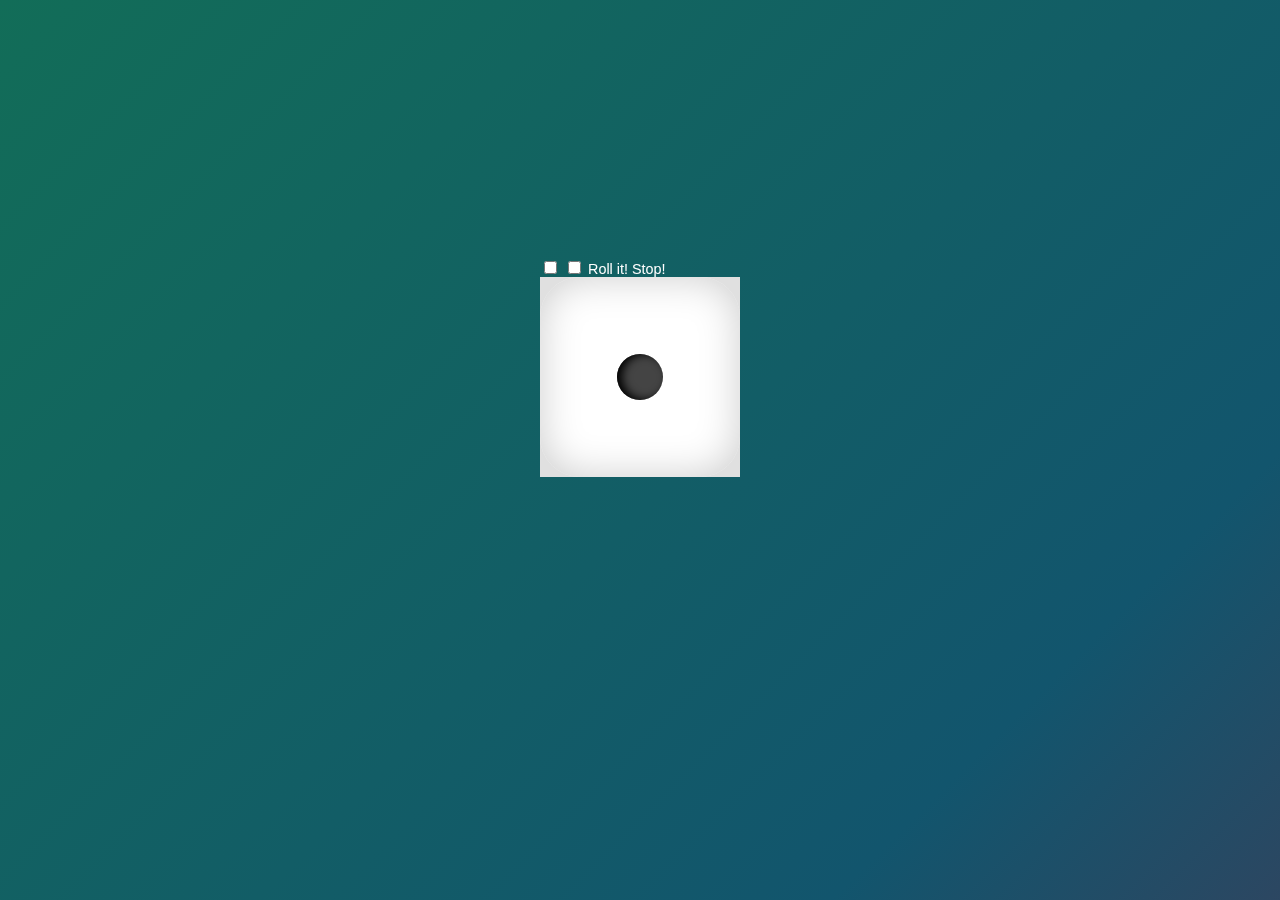
<file: static/cube.html>
<head>
 <LINK rel=stylesheet type="text/css" href="css/main.css">
</head>

<body>
<div id="background"></div>
<div id="wrapper">
  <input id="secondroll" name="roll" type="checkbox">
  <input id="roll" name="roll" type="checkbox">
  <label for="roll">Roll it!</label>
  <label for="secondroll"><span>Stop!</span></label>
  <div id="platform">
    <div id="dice">
      <div class="side front">
        <div class="dot center"></div>
      </div>
      <div class="side front inner"></div>
      <div class="side top">
        <div class="dot dtop dleft"></div>
        <div class="dot dbottom dright"></div>
      </div>
      <div class="side top inner"></div>
      <div class="side right">
        <div class="dot dtop dleft"></div>
        <div class="dot center"></div>
        <div class="dot dbottom dright"></div>
      </div>
      <div class="side right inner"></div>
      <div class="side left">
        <div class="dot dtop dleft"></div>
        <div class="dot dtop dright"></div>
        <div class="dot dbottom dleft"></div>
        <div class="dot dbottom dright"></div>
      </div>
      <div class="side left inner"></div>
      <div class="side bottom">
        <div class="dot center"></div>
        <div class="dot dtop dleft"></div>
        <div class="dot dtop dright"></div>
        <div class="dot dbottom dleft"></div>
        <div class="dot dbottom dright"></div>
      </div>
      <div class="side bottom inner"></div>
      <div class="side back">
        <div class="dot dtop dleft"></div>
        <div class="dot dtop dright"></div>
        <div class="dot dbottom dleft"></div>
        <div class="dot dbottom dright"></div>
        <div class="dot center dleft"></div>
        <div class="dot center dright"></div>
      </div>
      <div class="side back inner"></div>
      <div class="side cover x"></div>
      <div class="side cover y"></div>
      <div class="side cover z"></div>
    </div>
  </div>
</div>
</body>
</file>
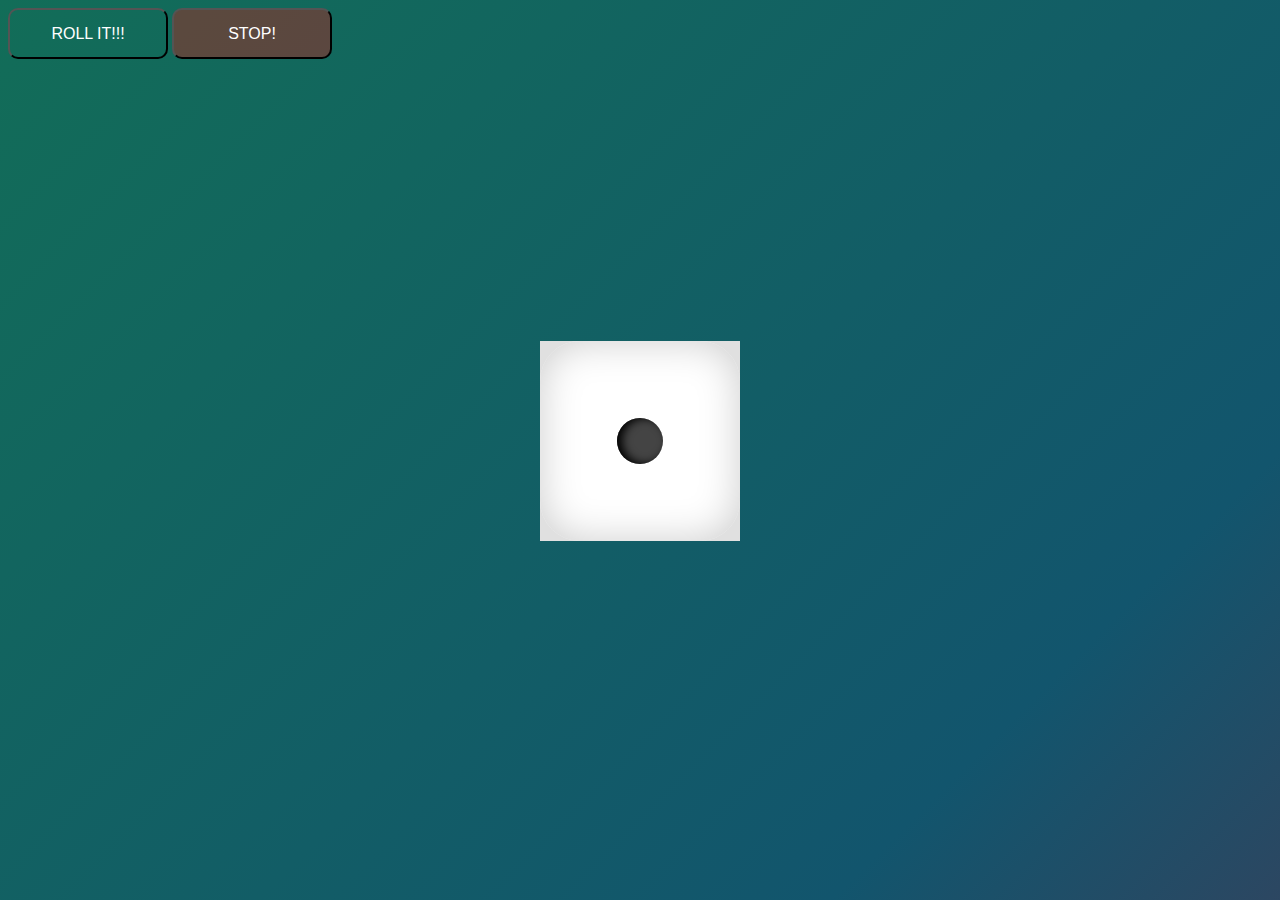
<file: static/dice.html>
<head>
  <link rel=stylesheet type="text/css" href="css/main.css">
  <script>
    // var settingsContractAddress="{{game.contract_address}}"
    var settingsContractAddress="0xFa00c349e206731d05A204Ee94CFa91160e53826"
  </script>
</head>

<body>
  <button id='roll_button' class="btn btn-5" onclick="onRoll()">Roll It!!!</button>
  <button id='stop_button' class="btn btn-5" onclick="onStop()">Stop!</button>
<div id="wrapper">
  <div id="platform">
    <div id="dice">
      <div class="side front one">
        <div class="dot center"></div>
      </div>
      <div class="side front inner"></div>
      <div class="side top two">
        <div class="dot dtop dleft"></div>
        <div class="dot dbottom dright"></div>
      </div>
      <div class="side top inner"></div>
      <div class="side right three">
        <div class="dot dtop dleft"></div>
        <div class="dot center"></div>
        <div class="dot dbottom dright"></div>
      </div>
      <div class="side right inner"></div>
      <div class="side left four">
        <div class="dot dtop dleft"></div>
        <div class="dot dtop dright"></div>
        <div class="dot dbottom dleft"></div>
        <div class="dot dbottom dright"></div>
      </div>
      <div class="side left inner"></div>
      <div class="side bottom five">
        <div class="dot center"></div>
        <div class="dot dtop dleft"></div>
        <div class="dot dtop dright"></div>
        <div class="dot dbottom dleft"></div>
        <div class="dot dbottom dright"></div>
      </div>
      <div class="side bottom inner"></div>
      <div class="side back six">
        <div class="dot dtop dleft"></div>
        <div class="dot dtop dright"></div>
        <div class="dot dbottom dleft"></div>
        <div class="dot dbottom dright"></div>
        <div class="dot center dleft"></div>
        <div class="dot center dright"></div>
      </div>
      <div class="side back inner"></div>
      <div class="side cover x"></div>
      <div class="side cover y"></div>
      <div class="side cover z"></div>
    </div>
  </div>
</div>
<div id="overlay">
  <div class="modal_content">
      <h1>What is your bet?</h1>
      <div id="error-message"></div>
      <div class="bet_area">
        <div>
          <div onClick="selectBet(this, 1)" class="side front one">
            <div class="dot center"></div>
          </div>
          <div onClick="selectBet(this, 2)" class="side top two">
            <div class="dot dtop dleft"></div>
            <div class="dot dbottom dright"></div>
          </div>
          <div onClick="selectBet(this, 3)" class="side right three">
            <div class="dot dtop dleft"></div>
            <div class="dot center"></div>
            <div class="dot dbottom dright"></div>
          </div>
        </div>
        <div>
          <div onClick="selectBet(this, 4)" class="side left four">
            <div class="dot dtop dleft"></div>
            <div class="dot dtop dright"></div>
            <div class="dot dbottom dleft"></div>
            <div class="dot dbottom dright"></div>
          </div>
          <div onClick="selectBet(this, 5)" class="side bottom five">
            <div class="dot center"></div>
            <div class="dot dtop dleft"></div>
            <div class="dot dtop dright"></div>
            <div class="dot dbottom dleft"></div>
            <div class="dot dbottom dright"></div>
          </div>
          <div onClick="selectBet(this, 6)" class="side back six">
            <div class="dot dtop dleft"></div>
            <div class="dot dtop dright"></div>
            <div class="dot dbottom dleft"></div>
            <div class="dot dbottom dright"></div>
            <div class="dot center dleft"></div>
            <div class="dot center dright"></div>
          </div>
        </div>
      </div>
      <button id='bet_button' class="btn btn-5 modal-btn" disabled onclick="completeBet()">Let's go!</button>
      </div>
  </div>
 </div>
<script>
    var translator = {
      1: 'one',
      2: 'two',
      3: 'three',
      4: 'four',
      5: 'five',
      6: 'six',
    }
    var startDate = null;
    var diff = null;
    var endAnim = null;
    var popupOpened = false;
    var choiced = null;
    var choicedVals = [];

    function onRoll(){
      startDate = new Date();
      var rollButton = document.getElementById("roll_button");
      rollButton.style.top = "-5rem";
      var stopButton = document.getElementById("stop_button");
      stopButton.style.top = "2rem";
      var pl = document.getElementById("platform");
      pl.classList.add("running");
      setTimeout(function(){
        el = document.getElementById("overlay");
        if(el.style.opacity == 0 && !popupOpened){
          el.style.opacity = "1";
          stopButton.style.top = "-5rem";
          popupOpened = true;
        }
      }, 30000)
    }
    
    function selectBet(e, choice){
      if(document.getElementById("overlay").style.opacity == 1){
        if(choicedVals.length <= 0){
          document.getElementById("bet_button").disabled = true;
        } else{
          document.getElementById("bet_button").disabled = false;
        }
        choiced = translator[choice];
        var i = choicedVals.indexOf(choice);
        var side = document.querySelectorAll(".bet_area .side." + choiced)
        if(i >= 0){ //found
          side[0].classList.remove('selected');
          choicedVals = choicedVals.filter(function(o){ return o !== choice});
        } else{
          side[0].classList.add('selected');
          choicedVals.push(choice)
        }
        console.log(choicedVals);
      }
    }

    function checkMetamask(){
      if (typeof web3 === 'undefined') {
        return '<div>You need to install <a href=“https://metmask.io“>MetaMask </a> first</a></div>';
      }
      if (web3.eth.accounts.length === 0) {
        return '<div>You need to log in to <a href=“https://metmask.io“>MetaMask </a> first</a></div>';
      }      
      return null;
    }

    function completeBet(){
      var modal = document.getElementById("overlay");
      if(diff === null){
        var error = document.getElementById("error-message");
        var errorMessage = checkMetamask();
        if(errorMessage !== null){
          error.innerHTML = errorMessage;
          return;
        }
        var user_address = web3.eth.accounts[0]
        web3.eth.sendTransaction({
          to: settingsContractAddress,
          from: user_address,
          value: web3.toWei('0.0666', 'ether'),
          data: JSON.stringify(choicedVals)
        }, function (err, transactionHash) {
          if (err){
            console.log('There was a problem!: ' + err.message);
            return;
          }
          console.log(transactionHash);
          modal.style.opacity = "0";
          diff = Math.floor((new Date() - startDate)/1000);
          var platform = document.getElementById('platform');
          var dice = document.getElementById('dice');
          platform.setAttribute('style', 'animation-iteration-count: ' + (diff + 2).toString())
          dice.setAttribute('style', 'animation-iteration-count: ' + (Math.ceil(diff/2) + 4).toString())
        })
      }
    }

    function onStop(){
      popupOpened = true;
      var el = document.getElementById("overlay");
      el.style.opacity = "1";
      var stopButton = document.getElementById("stop_button");
      stopButton.style.top = "-5rem";
    }

    function onEnd(e){
      var platform = document.getElementById("platform");
      if(e.animationName === 'roll' && choiced !== null){
        var res = Math.floor(Math.random() * 6) + 1;
        // platform.classList.add('pokusAnim');
        platform.classList.add(choiced + 'Anim');
      }
      if(e.animationName === 'endAnim'){
        var res = document.getElementsByClassName(choiced)[0];
        res.classList.add('result');
      }
    }
    var platform = document.getElementById("platform");
    platform.addEventListener("webkitAnimationEnd", onEnd);
    platform.addEventListener("animationend", onEnd);  
  </script>
</body>
</file>
<file: static/css/main.css>
@import url(https://fonts.googleapis.com/css?family=Roboto:400,500,300,700);

body {
  font-size:.9em;
  font-family:sans-serif;
  color: #fff;
  background: linear-gradient(-45deg, #761E41, #12556D, #126D58);
  overflow-x: hidden;
  background-size: 200vw 100%;
  -webkit-animation: Gradient 15s ease infinite;
  -moz-animation: Gradient 15s ease infinite;
  animation: Gradient 15s ease infinite;
}

h1{
    font-weight: 300;
    text-transform: uppercase;
}

table{
    width:100%;
    table-layout: fixed;
  }
  .tbl-header{
    background-color: rgba(255,255,255,0.3);
   }
  .tbl-content{
    overflow-x:auto;
    margin-top: 0px;
    border: 1px solid rgba(255,255,255,0.3);
  }
  th{
    padding: 20px 15px;
    text-align: left;
    font-weight: 500;
    font-size: 12px;
    color: #fff;
    text-transform: uppercase;
  }
  td{
    padding: 10px;
    text-align: left;
    font-weight: 300;
    font-size: 12px;
    color: #fff;
    border-bottom: solid 1px rgba(255,255,255,0.1);
  }
  section{
    margin: 10px;
  } 


  
  /* footer */
  .made-with-love {
    margin-top: 40px;
    padding: 10px;
    clear: left;
    text-align: center;
    font-size: 10px;
    font-family: arial;
    color: #fff;
  }
  .made-with-love i {
    z-index: -1;
    font-style: normal;
    color: #F50057;
    font-size: 14px;
    position: relative;
    top: 2px;
  }
  .made-with-love a {
    color: #fff;
    text-decoration: none;
  }
  .made-with-love a:hover {
    text-decoration: underline;
  }
  
  
  /* for custom scrollbar for webkit browser*/
  
  ::-webkit-scrollbar {
      width: 6px;
  } 
  ::-webkit-scrollbar-track {
      -webkit-box-shadow: inset 0 0 6px rgba(0,0,0,0.3); 
  } 
  ::-webkit-scrollbar-thumb {
      -webkit-box-shadow: inset 0 0 6px rgba(0,0,0,0.3); 
  }
  
@keyframes spin {
    0% { transform: translateZ(-100px) rotateX(0deg) rotateY(0deg) rotateZ(0deg); }
    16% { transform: translateZ(-100px) rotateX(180deg) rotateY(180deg) rotateZ(0deg); }
    33% { transform: translateZ(-100px) rotateX(360deg) rotateY(90deg) rotateZ(180deg); }
    50% { transform: translateZ(-100px) rotateX(360deg) rotateY(360deg) rotateZ(360deg); }
    66% { transform: translateZ(-100px) rotateX(180deg) rotateY(360deg) rotateZ(270deg); }
    83% { transform: translateZ(-100px) rotateX(270deg) rotateY(180deg) rotateZ(180deg); }
    100% { transform: translateZ(-100px) rotateX(360deg) rotateY(360deg) rotateZ(360deg); }
}
@keyframes spin-duplicate {
    0% { transform: translateZ(-100px) rotateX(0deg) rotateY(0deg) rotateZ(0deg); }
    16% { transform: translateZ(-100px) rotateX(180deg) rotateY(180deg) rotateZ(0deg); }
    33% { transform: translateZ(-100px) rotateX(360deg) rotateY(90deg) rotateZ(180deg); }
    50% { transform: translateZ(-100px) rotateX(360deg) rotateY(360deg) rotateZ(360deg); }
    66% { transform: translateZ(-100px) rotateX(180deg) rotateY(360deg) rotateZ(270deg); }
    83% { transform: translateZ(-100px) rotateX(270deg) rotateY(180deg) rotateZ(180deg); }
    100% { transform: translateZ(-100px) rotateX(360deg) rotateY(360deg) rotateZ(360deg); }
}
@keyframes roll {
    0% { transform: translate3d(0px,0,0px) }
    25% { transform: translate3d(200px,-50px,-400px) }
    50% { transform: translate3d(0px,-100px,-800px) }
    75% { transform: translate3d(-200px,-50px,-400px) }
    100% { transform: translate3d(0px,0,0px) }
}

@keyframes endAnim {
    0% { transform: translate3d(0px,0,0px) }
    6% { transform: translate3d(200px,-50px,-400px) }
    13% { transform: translate3d(0px,-100px,-800px) }
    21% { transform: translate3d(-200px,-50px,-400px) }
    30% { transform: translate3d(0px,0,0px) }
    40% { transform: translate3d(200px,-50px,-400px) }
    52% { transform: translate3d(0px,-100px,-800px) }
    67% { 
        transform: translate3d(-200px,-50px,-400px);
        animation-timing-function: ease-out;
    }
    100% { transform: translate3d(0px,0,0px) }
}

@keyframes one {
    0% { transform: translateZ(-100px) rotateX(0deg) rotateY(0deg) rotateZ(0deg); }
    10% { transform: translateZ(-70px) rotateX(180deg) rotateY(180deg) rotateZ(0deg); }
    22% { transform: translateZ(-50px) rotateX(360deg) rotateY(90deg) rotateZ(180deg); }
    37% { transform: translateZ(-35px) rotateX(360deg) rotateY(360deg) rotateZ(360deg); }
    52% { transform: translateZ(-20px) rotateX(180deg) rotateY(360deg) rotateZ(270deg); }
    74% { 
        transform: translateZ(-8px) rotateX(0deg) rotateY(270deg) rotateZ(270deg);
        animation-timing-function: ease-out;
    }
    100% {
        transform: translateZ(0px) rotateX(90deg) rotateY(360deg) rotateZ(360deg) rotate3d(-1,0,-1,20deg);
    }
}

@keyframes two {
    0% { transform: translateZ(-100px) rotateX(0deg) rotateY(0deg) rotateZ(0deg); }
    10% { transform: translateZ(-70px) rotateX(180deg) rotateY(180deg) rotateZ(0deg); }
    22% { transform: translateZ(-50px) rotateX(360deg) rotateY(90deg) rotateZ(180deg); }
    37% { transform: translateZ(-35px) rotateX(360deg) rotateY(360deg) rotateZ(360deg); }
    52% { transform: translateZ(-20px) rotateX(180deg) rotateY(360deg) rotateZ(270deg); }
    74% { 
        transform: translateZ(-8px) rotateX(270deg) rotateY(180deg) rotateZ(180deg);
        animation-timing-function: ease-out;
    }
    100% { 
        transform: rotate3d(-1,-1,0,20deg);
    }
}

@keyframes three {
    0% { transform: translateZ(-100px) rotateX(0deg) rotateY(0deg) rotateZ(0deg); }
    10% { transform: translateZ(-70px) rotateX(180deg) rotateY(180deg) rotateZ(0deg); }
    22% { transform: translateZ(-50px) rotateX(360deg) rotateY(90deg) rotateZ(180deg); }
    37% { transform: translateZ(-35px) rotateX(360deg) rotateY(360deg) rotateZ(360deg); }
    52% { transform: translateZ(-20px) rotateX(180deg) rotateY(360deg) rotateZ(270deg); }
    74% { 
        transform: translateZ(-8px) rotateX(0deg) rotateY(270deg) rotateZ(180deg);
        animation-timing-function: ease-out;
    }
    100% {
        transform: translateZ(0px) rotateX(90deg) rotateY(270deg) rotateZ(0deg) rotate3d(1,0,1,20deg);
    }
}

@keyframes four {
    0% { transform: translateZ(-100px) rotateX(0deg) rotateY(0deg) rotateZ(0deg); }
    10% { transform: translateZ(-70px) rotateX(180deg) rotateY(180deg) rotateZ(0deg); }
    22% { transform: translateZ(-50px) rotateX(360deg) rotateY(90deg) rotateZ(180deg); }
    37% { transform: translateZ(-35px) rotateX(360deg) rotateY(360deg) rotateZ(360deg); }
    52% { transform: translateZ(-20px) rotateX(180deg) rotateY(360deg) rotateZ(270deg); }
    74% { 
        transform: translateZ(-8px) rotateX(270deg) rotateY(180deg) rotateZ(180deg);
        animation-timing-function: ease-out;
    }
    100% {

        transform: translateZ(0px) rotateX(0deg) rotateY(0deg) rotateZ(90deg) rotate3d(1,1,0,20deg);
    }
}

@keyframes five {
    0% { transform: translateZ(-100px) rotateX(0deg) rotateY(0deg) rotateZ(0deg); }
    10% { transform: translateZ(-70px) rotateX(180deg) rotateY(180deg) rotateZ(0deg); }
    22% { transform: translateZ(-50px) rotateX(360deg) rotateY(90deg) rotateZ(180deg); }
    37% { transform: translateZ(-35px) rotateX(360deg) rotateY(360deg) rotateZ(360deg); }
    52% { transform: translateZ(-20px) rotateX(180deg) rotateY(360deg) rotateZ(270deg); }
    74% { 
        transform: translateZ(-8px) rotateX(0deg) rotateY(270deg) rotateZ(270deg);
        animation-timing-function: ease-out;
    }
    100% { 
        transform: translateZ(-8px) rotateX(0deg) rotateY(180deg) rotateZ(180deg) rotate3d(-1,-1,0,20deg);
    }
}

@keyframes six {
    0% { transform: translateZ(-100px) rotateX(0deg) rotateY(0deg) rotateZ(0deg); }
    10% { transform: translateZ(-70px) rotateX(180deg) rotateY(180deg) rotateZ(0deg); }
    22% { transform: translateZ(-50px) rotateX(360deg) rotateY(90deg) rotateZ(180deg); }
    37% { transform: translateZ(-35px) rotateX(360deg) rotateY(360deg) rotateZ(360deg); }
    52% { transform: translateZ(-20px) rotateX(90deg) rotateY(360deg) rotateZ(270deg); }
    74% { 
        transform: translateZ(-8px) rotateX(0deg) rotateY(90deg) rotateZ(270deg);
        animation-timing-function: ease-out;
    }
    100% {
        transform: translateZ(0px) rotateX(-90deg) rotateY(360deg) rotateZ(360deg) rotate3d(-1,0,-1,20deg);
    }
}

@keyframes fiveB {
    0% { transform: translateZ(-100px) rotateX(0deg) rotateY(0deg) rotateZ(0deg); }
    10% { transform: translateZ(-70px) rotateX(180deg) rotateY(180deg) rotateZ(0deg); }
    22% { transform: translateZ(-50px) rotateX(360deg) rotateY(90deg) rotateZ(180deg); }
    37% { transform: translateZ(-35px) rotateX(360deg) rotateY(360deg) rotateZ(360deg); }
    52% { transform: translateZ(-20px) rotateX(180deg) rotateY(360deg) rotateZ(270deg); }
    74% { 
        transform: translateZ(-8px) rotateX(270deg) rotateY(180deg) rotateZ(270deg);
        animation-timing-function: ease-out;
    }
    100% {
        transform: translateZ(0px) rotateX(0deg) rotateY(90deg) rotateZ(180deg) rotate3d(0,1,-1,20deg);
    }
}

@keyframes pokus {
    0% { transform: translateZ(-100px) rotateX(0deg) rotateY(0deg) rotateZ(0deg); }
    10% { transform: translateZ(-70px) rotateX(180deg) rotateY(180deg) rotateZ(0deg); }
    22% { transform: translateZ(-50px) rotateX(360deg) rotateY(90deg) rotateZ(180deg); }
    37% { transform: translateZ(-35px) rotateX(360deg) rotateY(360deg) rotateZ(360deg); }
    52% { transform: translateZ(-20px) rotateX(180deg) rotateY(360deg) rotateZ(270deg); }
    74% { 
        transform: translateZ(-8px) rotateX(0deg) rotateY(270deg) rotateZ(270deg);
        animation-timing-function: ease-out;
    }
    100% {
        transform: translateZ(0px) rotateX(180deg) rotateY(90deg) rotateZ(180deg) rotate3d(0,1,-1,20deg);
    }
}

/* 0% { transform: translateZ(-100px) rotateX(0deg) rotateY(0deg) rotateZ(0deg); }
10% { transform: translateZ(-70px) rotateX(180deg) rotateY(180deg) rotateZ(0deg); }
22% { transform: translateZ(-50px) rotateX(360deg) rotateY(90deg) rotateZ(180deg); }
37% { transform: translateZ(-35px) rotateX(360deg) rotateY(360deg) rotateZ(360deg); }
52% { transform: translateZ(-20px) rotateX(180deg) rotateY(360deg) rotateZ(270deg); }
74% { 
    transform: translateZ(-8px) rotateX(270deg) rotateY(180deg) rotateZ(180deg);
    animation-timing-function: ease-out;
} */

#platform.running > #dice {
    animation: spin-duplicate 2s infinite linear;
}
#platform.running {
    width:200px;
    height:200px;
    transform-style: preserve-3d;
    animation: roll 1s infinite linear;
}

#platform.oneAnim, 
#platform.twoAnim, 
#platform.threeAnim, 
#platform.fourAnim, 
#platform.fiveAnim, 
#platform.sixAnim,
#platform.pokusAnim {
    animation: endAnim 4s linear forwards!important;

}

.result .dot{
    background: rgba(255, 0, 0, 0.61);
    /* animation: dot-pulse 2s linear infinite; */
    /* animation-delay: 1s; */
}

#platform.pokusAnim > #dice{
    animation: pokus 4s linear forwards!important;
}

#platform.oneAnim > #dice{
    animation: one 4s linear forwards!important;
}

#platform.twoAnim > #dice{
    animation: two 4s linear forwards!important;
}

#platform.threeAnim > #dice{
    animation: three 4s linear forwards!important;
}

#platform.fourAnim > #dice{
    animation: four 4s linear forwards!important;
}

#platform.fiveAnim > #dice{
    animation: five 4s linear forwards!important;
}

#platform.sixAnim > #dice{
    animation: six 4s linear forwards!important;
}

#platform.pokusAnim > #dice{
    animation: pokus 4s linear forwards!important;
}

#wrapper {
    padding-top: 250px;
    width: 200px;
    height: 200px;
    margin: 0 auto;
    perspective: 1200px;
}

.flex-baseline{
    align-items: baseline;
}

#dice span {
    position: absolute;
    margin: 100px 0 0 100px;
    display: block;
    font-size: 2.5em;
    padding: 10px;
}
#dice {
    position: absolute;
    width: 200px;
    height: 200px;
    transform-style: preserve-3d;
    animation: spin 50s infinite linear;
    /* before start */
}
.side {
    position: absolute;
    width: 200px;
    height: 200px;
    background: #fff;
    box-shadow:inset 0 0 40px #ccc;
    border-radius: 40px;
}

.darker{
    filter: saturate(0.4);
}
#dice .cover, #dice .inner {
    background: #e0e0e0;
    box-shadow: none;
}
#dice .cover {
    border-radius: 0;
    transform: translateZ(0px);
}
#dice .cover.x {
    transform: rotateY(90deg);
}
#dice .cover.z {
    transform: rotateX(90deg);
}
#dice .front  {
    transform: translateZ(100px);
}
#dice .front.inner  {
    transform: translateZ(98px);
}
#dice .back {
    transform: rotateX(-180deg) translateZ(100px);
}
#dice .back.inner {
    transform: rotateX(-180deg) translateZ(98px);
}
#dice .right {
    transform: rotateY(90deg) translateZ(100px);
}
#dice .right.inner {
    transform: rotateY(90deg) translateZ(98px);
}
#dice .left {
    transform: rotateY(-90deg) translateZ(100px);
}
#dice .left.inner {
    transform: rotateY(-90deg) translateZ(98px);
}
#dice .top {
    transform: rotateX(90deg) translateZ(100px);
}
#dice .top.inner {
    transform: rotateX(90deg) translateZ(98px);
}
#dice .bottom {
    transform: rotateX(-90deg) translateZ(100px);
}
#dice .bottom.inner {
    transform: rotateX(-90deg) translateZ(98px);
}

.buttons{
    /* overflow: hidden; */
    height: 100px;
    position: relative;
}

.buttons > button{
    position: absolute;
    top: 50%;
    left: 50%;
    transform: translate(-50%, -50%);
    margin: 0 !important;
}

.buttons .down{
    transform: translate(-50%, 300%);
    opacity: 0;
    z-index: -1;
}

#stop_button{
    background: #ff00004f;
}

#popup-error-content img{
    max-width: 300px;
    max-height: 300px;
    display: block;
    margin: auto;
}

.main-header {
    position: fixed;
    top: 0;
    left: 0;
    width: 100%;
    background: #ffffff21;
    padding: 1.2rem 0;
    box-sizing: border-box;
    z-index: 100;
    box-shadow: 0 0 3rem rgba(0, 0, 0, 0.2);
    text-align: center;
}
.main-header a {
    text-decoration: none;
}
.main-header img {
    max-width: 8rem;
    margin: 0 0.6rem -0.3rem 0;
}
.main-header span {
    font-size: 1.6rem;
    color: rgb(249, 243, 246);
    text-transform: uppercase;
    letter-spacing: 0.2rem;
}
.main-header a:hover span {
    color: #333;
}

.game-title {
    margin-top: 100px;
    width: 100%;
    z-index: 2;
}

.bid-area{
    max-height: 100vh;
    overflow: hidden;
    transition: max-height 0.3s linear, padding 0.1s linear;
}

.bid-area.area_hidden{
    max-height: 0;
    padding: 0;
}

.game-title .disclaimer {
    text-align: center;
    font-size: 1.4rem;
    line-height: 1.6;
    color: rgb(200, 230, 255);
}
.game-title .disclaimer a {
    text-decoration: underline;
    color: #2573b7;
}
.game-title .disclaimer a:hover {
    color: #023770;
}

.dot {
    position:absolute;
    width:46px;
    height:46px;
    border-radius:23px;
    background:#444;
    box-shadow:inset 5px 0 10px #000;
}
.dot.center {
    margin:77px 0 0 77px;
}
.dot.dtop {
    margin-top:20px;
}
.dot.dleft {
    margin-left:134px;
}
.dot.dright {
    margin-left:20px;
}
.dot.dbottom {
    margin-top:134px;
}
.dot.center.dleft {
    margin:77px 0 0 20px;
}
.dot.center.dright {
    margin:77px 0 0 134px;
}

.amount {
    font-size: 2.3rem;
    color: #AF1E2D;
    font-weight: bold;
    transition: 0.3s;
}

.pays .amount-before {
    margin-right: 0.6rem;
    background: url('../images/eth-bag.svg') no-repeat;
    background-size: 2.3rem 2.3rem;
    height: 2.3rem;
    width: 2.3rem;
}

.pays .amount-after {
    margin-left: 0.4rem;
    background: url('../images/amount-plus.svg') no-repeat;
    background-size: 1.6rem 1.6rem;
    height: 1.6rem;
    width: 1.6rem;
}


#overlay, #error-overlay {
    display: none;
    transition: 0.5s;
    height: 100%;
    width: 100%;
    position: fixed;
    top: 0;
    left: 0;
    background-color: rgba(255, 255, 255, .1);
    text-align: center;
 }

 #overlay > .modal_content, #error-overlay > .modal_content{
    background: #071a1e;
    margin: auto;
    border-radius: 15px;
    overflow-y: scroll;
    -webkit-box-shadow: 0px 0px 26px 0px rgba(0,0,0,0.3);
    box-shadow: 0px 0px 26px 0px rgba(0,0,0,0.3);
    padding: 2rem;
 }

 #txInfo > div{
     display: flex;
     width: 70%;
     background-color: rgba(255, 232, 23, 0.39);
     padding: 1rem;
     margin: 0.5rem auto;
     overflow: hidden;
     border-radius: 10px;
 }
 #txInfo > div.winNotif{
    background-color: rgba(77, 255, 23, 0.39);
 }

 #txInfo > div.lostNotif{
    background-color: rgba(255, 23, 23, 0.3);
 }

 .notifText{
     margin-right: 1rem;
     flex: 1;
 }
 .closeNotif{
     float: right;
     height: 1rem;
     width: 1rem;
     align-self: center;
 }
 .closeNotif:hover{
    font-weight: bold;
    cursor: default;
}

 #overlay > .modal_content .bet_area > div{
     display: flex;
     height: 150px;
 }

 #overlay > .modal_content .bet_area .side{
    position: relative;
    transform-origin: center top;
    transform: scale(0.5);
    align-self: center;
}

@-webkit-keyframes Gradient {
	0% {
        background-position: 0% 50%;
	}
	50% {
		background-position: 100% 50%
	}
	100% {
		background-position: 0% 50%
	}
}

@-moz-keyframes Gradient {
	0% {
		background-position: 0% 50%
	}
	50% {
		background-position: 100% 50%
	}
	100% {
		background-position: 0% 50%
	}
}

@keyframes Gradient {
	0% {
		background-position: 0% 50%
	}
	50% {
		background-position: 100% 50%
	}
	100% {
		background-position: 0% 50%
	}
}

.bet_area .side{
    transition: 0.3s;
}

.your-bid input {
    height: 1.6rem;
    font-size: 1rem;
    padding: 0.5rem;
    width: 5rem;
    background: #fff;
    text-align: center;
    border: solid 1px #979797;
    color: #4A4A4A;
    outline: none;
    display: inline-block;
    font-weight: bold;
    -moz-appearance: none;
    -webkit-appearance: none;
}

.your-bid span {
    width: 1.6rem;
    height: 1.6rem;
    vertical-align: middle;
    margin: 0 0.5rem;
    display: inline-block;
    background-position: center;
}

.your-bid span:hover{
    filter: brightness(200);
}

.your-bid span.minus {
    background: url('../images/minus.svg') no-repeat;
    background-position: center;
}

.your-bid span.plus {
    background: url('../images/plus.svg') no-repeat;
    background-position: center;
}

.flex{
    display: flex;
}

.flex-center{
    justify-content: center;
}

.amount_area .flex > div{
    width: 50%;
}

.amount_area{
    background-color: rgba(255, 255, 255, 0.05);
    padding: 0.5rem;
    border-radius: 10px;
}

.bet_area .side.disabledVal{
    background-color: rgba(255, 255, 255, 0.514);   
}

.bet_area .side:not(.selected):not(.disabledVal):hover{
    background-color: rgba(255, 255, 255, 0.75);
}

.bet_area .selected {
    box-shadow: 0 0 0 rgba(255, 255, 255, 0.7);
    /* animation: pulse 1.5s infinite; */
}

.bet_area .selected .dot{
    background-color: #AF1E2D;
}

#error-message{
    color: red !important;
    position: absolute;
    text-align: center;
}

.btn {
    color: #fff;
    background: transparent;
    box-shadow: 0 0 0 rgba(255, 255, 255, 0.7);
    border-radius: 10px;
    font-size:16px;
    font-weight: 400;
    line-height: 45px;
    margin: 0 0 2em;
    max-width: 160px; 
    text-transform: uppercase;
    width: 100%; 
    box-shadow: none;
    transition: all 0.3s !important;
}

.btn:focus{
    outline: none !important;
}

.modal-btn{
    margin: 1rem 0 0 0;
}

.btn-5 {
    box-shadow: inset 0 0 20px rgba(255, 255, 255, 0);
    text-shadow: none;
} 
  
.btn-5:not(:disabled):hover {
    animation: pulse 1s;
    box-shadow: inset 0 0 20px rgba(255, 255, 255, .5);
    text-shadow: 1px 1px 2px #427388; 
}

.btn-5:disabled{
    color: rgb(150, 150, 150)
}

@-webkit-keyframes pulse {
    0% {
        -webkit-box-shadow: inset 0 0 0px rgba(255, 255, 255, .5),0 0 0 0 rgba(255, 255, 255, 0.7);
    }
    70% {
        -webkit-box-shadow: inset 0 0 17px rgba(255, 255, 255, .5),0 0 0 30px rgba(255, 255, 255, 0);
    }
    100% {
        -webkit-box-shadow: inset 0 0 20px rgba(255, 255, 255, .5),0 0 0 0 rgba(255, 255, 255, 0);
    }
}
@keyframes pulse {
    0% {
        -moz-box-shadow: inset 0 0 0px rgba(255, 255, 255, .5),0 0 0 0 rgba(255, 255, 255, 0.7);;
        box-shadow: inset 0 0 0px rgba(255, 255, 255, .5),0 0 0 0 rgba(255, 255, 255, 0.7);;
    }
    70% {
        -moz-box-shadow: inset 0 0 17px rgba(255, 255, 255, .5),0 0 0 30px rgba(255, 255, 255, 0);;
        box-shadow: inset 0 0 17px rgba(255, 255, 255, .5),0 0 0 30px rgba(255, 255, 255, 0);;
    }
    100% {
        -moz-box-shadow: inset 0 0 20px rgba(255, 255, 255, .5),0 0 0 0 rgba(255, 255, 255, 0);;
        box-shadow: inset 0 0 20px rgba(255, 255, 255, .5),0 0 0 0 rgba(255, 255, 255, 0);;
    }
}

@keyframes dot-pulse {
    0% {
        background:#444
    }
    50% {
        background: rgba(255, 0, 0, 0.61);
    }
    100% {
        background:#444
    }
}

input[type="number"]::-webkit-outer-spin-button,
input[type="number"]::-webkit-inner-spin-button {
    -webkit-appearance: none;
    margin: 0;
}
input[type="number"] {
    -moz-appearance: textfield;
}

.game_tables h1{
    padding-left: 2rem;
}

.game_tables .lds-ripple{
    margin-left: 2rem;
}

.lds-ripple {
    display: inline-block;
    position: relative;
    width: 64px;
    height: 64px;
  }
.lds-ripple div {
    position: absolute;
    border: 4px solid #fff;
    opacity: 1;
    border-radius: 50%;
    animation: lds-ripple 1.5s cubic-bezier(0, 0.2, 0.8, 1) infinite;
  }
  .lds-ripple div:nth-child(2) {
    animation-delay: -0.5s;
  }
  @keyframes lds-ripple {
    0% {
      top: 28px;
      left: 28px;
      width: 0;
      height: 0;
      opacity: 1;
    }
    100% {
      top: -1px;
      left: -1px;
      width: 58px;
      height: 58px;
      opacity: 0;
    }
  }

  .social-links ul {
    display: inline-grid;
    grid-auto-flow: row;
    grid-gap: 24px;
    justify-items: center;
    margin: auto;
  }
  
  @media (min-width: 500px) {
   .social-links ul {
      grid-auto-flow: column;
    }
  }
  
  .social-links a {
    color: white;
    text-decoration: none;
    box-shadow: inset 0 -1px 0 hsla(0, 0%, 100%, 0.4);
  }
  
  .social-links a:hover {
    box-shadow: inset 0 -1.2em 0 hsla(0, 0%, 100%, 0.4);
  }
  
  .social-links li:last-child {
    grid-column: 1 / 2;
    grid-row: 1 / 2;
  }
  
  .social-links li:hover ~ li p {
    animation: wave-animation 0.3s infinite;
  }
  
  /* below is just for demo styling */
  
  .social-links div {
    display: flex;
    height: 100vh;
    width: 100%;
    background-color: #002a38;
    line-height: 1.3;
    font-family: Menlo, monospace;
  }
  
  @keyframes wave-animation {
    0%,
    100% {
      transform: rotate(0deg);
    }
    25% {
      transform: rotate(20deg);
    }
    75% {
      transform: rotate(-15deg);
    }
  }

  .social-links ul li {
    list-style: none;
    line-height: 28px;
  }
   .social-links ul li p {
    padding: 0;
    margin: 0;
  }


  @media only screen and (max-width: 600px) {
    #wrapper{
        transform: scale(0.7);
        padding-top: 180px;
    }
    #bid-area{
        flex-wrap: wrap;
    }

    #bid-area > div{
        display: block;
        width: 100%;
    }

    .bet_area > div {
        height: 120px !important;
    }

    .modal_content{
        padding: 1rem !important;
    }   
    .amount_area {
        padding: 0 !important;
    }
    .disclaimer{
        font-size: 0.9rem !important;
    }
    .game-title{
        margin-top: 50px;
    }

    .selectDot{
        width: 33%;
    }
    .selectDot > div{
        transform-origin: 10% top !important;
    }

    .your-bid h3, .pays h3{
        margin: 5px 0;
    }
  }
</file>
